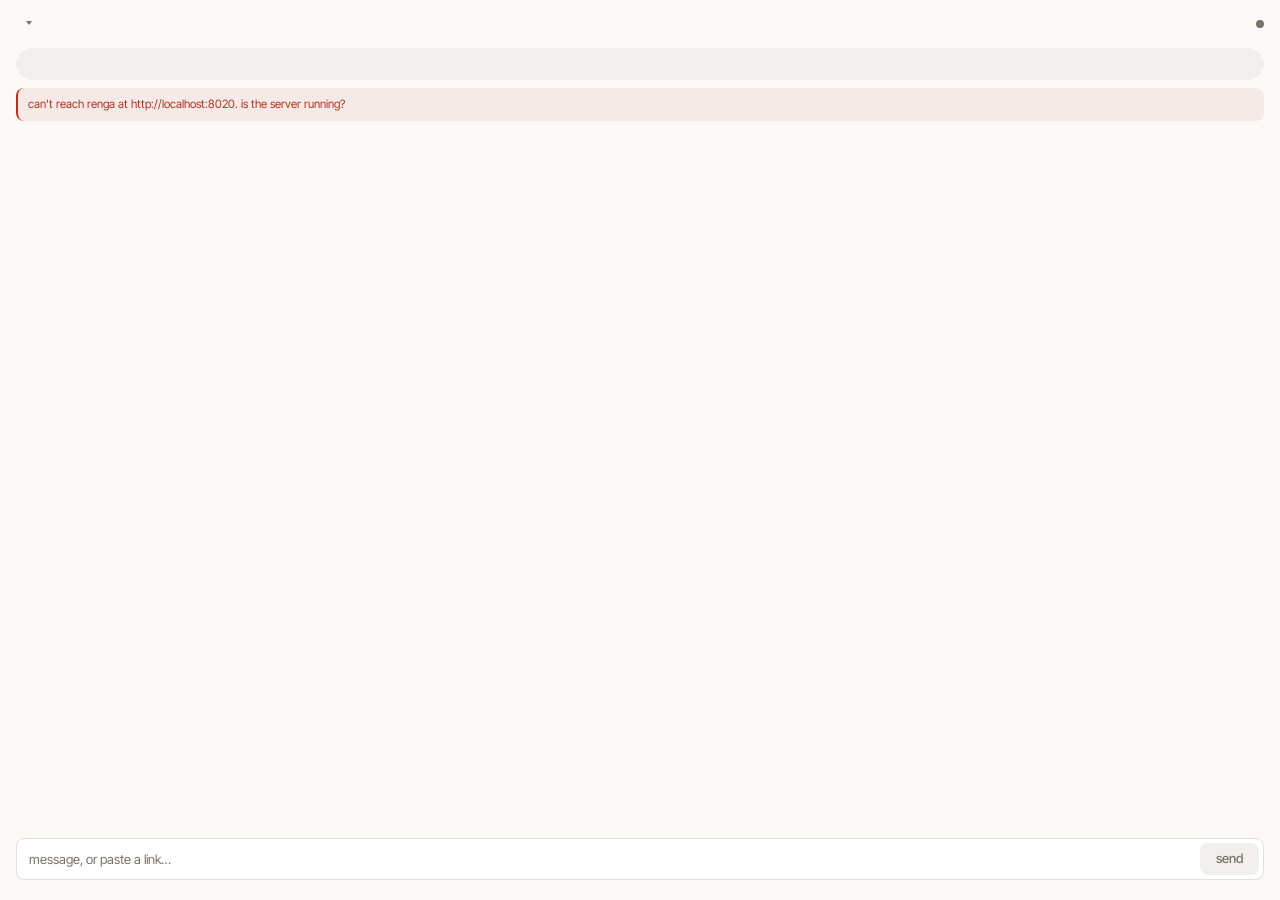
<file: extension/panel.html>
<!doctype html>
<html lang="en">
<head>
<meta charset="utf-8">
<meta name="viewport" content="width=device-width, initial-scale=1">
<title>renga</title>
<link rel="preconnect" href="https://fonts.googleapis.com">
<link rel="preconnect" href="https://fonts.gstatic.com" crossorigin>
<link href="https://fonts.googleapis.com/css2?family=Inter+Tight:wght@400;500;600&display=swap" rel="stylesheet">
<link rel="stylesheet" href="panel.css">
</head>
<body>

<!-- five regions stack down the panel. the header, the tabs and the live
     rail are pinned, the composer is pinned to the bottom and grows upward,
     and only the thread scrolls. -->
<header class="head">
  <label for="team" class="sr">team</label>
  <span class="title-wrap"><select id="team" class="title" disabled></select></span>
  <span class="conn" id="conn" title="connecting"><i></i><span class="sr">connecting</span></span>
  <button type="button" id="expand" class="icon-btn" title="open in a tab" aria-label="open in a tab" hidden>
    <svg viewBox="0 0 16 16" width="16" height="16" aria-hidden="true" fill="none"
         stroke="currentColor" stroke-width="1.5" stroke-linecap="round" stroke-linejoin="round">
      <path d="M6 2H2v4M10 14h4v-4M2 10v4h4M14 6V2h-4"/>
    </svg>
  </button>
</header>

<nav id="tabs" class="tabs" aria-label="rooms"></nav>

<!-- the live rail is built into here while a call is being captured, and
     removed from the dom when there is none. it never collapses to an
     empty state. -->
<div id="rail-slot"></div>

<!-- "hear the call without captions": the listener records the meet tab's audio (listen.js) -->
<div id="ears-slot"></div>

<div id="error" class="err" role="alert" hidden></div>

<div id="log" class="thread" aria-live="polite"></div>

<div id="thinking" class="thinking" role="status" aria-live="polite" hidden></div>

<form id="composer" class="composer">
  <div id="menu" class="menu" role="menu" aria-label="attach" hidden></div>
  <div class="row">
    <button type="button" id="attach" class="plus" aria-expanded="false" aria-controls="menu" aria-label="attach" hidden>
      <svg viewBox="0 0 16 16" width="16" height="16" aria-hidden="true" fill="none"
           stroke="currentColor" stroke-width="1.5" stroke-linecap="round">
        <path d="M8 3v10M3 8h10"/>
      </svg>
    </button>
    <label for="c-input" class="sr">message</label>
    <input type="text" id="c-input" placeholder="message, or paste a link…" autocomplete="off">
    <button type="submit" id="send" class="send" disabled>send</button>
  </div>
  <p id="dest" class="dest"></p>
</form>

<script src="panel.js"></script>
<script src="thinking.js"></script>
<script src="listen.js"></script>
</body>
</html>
</file>
<file: extension/panel.css>
/* the side panel, in the chat-panel design system (docs/chat-panel.md).
   tokens come in two layers:

   :root — shared with web/style.css, value for value. an extension can only
           load files from inside its own folder, so they're copied, and
           tests/test_extension.py fails if the two drift. the panel reads
           them as the source of its dark ramp; --sans, --mono, --radius and
           --ease belong to web/ and the panel overrides them below.
   body  — the panel's own system: space, radius, motion, the two group
           colours, and a surface/line/ink ramp. light is the base, dark
           follows the system, and data-theme="light|dark" on <body>
           overrides either way. none of it reaches web/, which the new
           design leaves untouched. */
:root {
  --night:        #0e1012;
  --night-raised: #16191c;
  --night-edge:   #23282c;
  --night-hover:  #1c2024;
  --oxblood:      #6e2222;
  --oxblood-lit:  #8a2c2c;
  --oxblood-deep: #4a1618;
  --brass:        #c9a227;
  --bone:         #e9e4da;
  --muted:        #9a948a;
  --faint:        #6f6a62;
  --hot:          #e0664f;

  --radius: 4px;
  --sans: 'IBM Plex Sans', system-ui, sans-serif;
  --mono: 'IBM Plex Mono', ui-monospace, monospace;
  --ease: cubic-bezier(.2, .7, .2, 1);
}

/* ------------------------------------------------------------- the system */
body {
  /* a doubling scale. component sizes snap to multiples of 8: 16px marks,
     24px avatars and icons, 32px buttons and input, 48px header. */
  --s0: 2px; --s1: 4px; --s2: 8px; --s3: 16px; --s4: 32px; --s5: 64px; --s6: 128px;

  --r0: 4px;   /* small marks and code */
  --r1: 8px;   /* buttons, chips, bubbles, input */
  --r2: 16px;  /* panel, menu, segmented container */

  /* three durations, two curves, nothing else. the default curve covers most
     of its distance early and settles; the overshoot is rationed to the
     attach menu and context chips so it stays meaningful. */
  --t-fast: 120ms; --t-base: 180ms; --t-slow: 260ms;
  --ease: cubic-bezier(.2, .8, .24, 1);
  --ease-pop: cubic-bezier(.34, 1.28, .52, 1);

  --ui: 'Inter Tight', system-ui, sans-serif;

  /* group identity, carried on avatars, the rail, send and the destination
     line. --live is the record dot and nothing else. */
  --research: #0F6E5C; --research-soft: #E0EFEA;
  --design:   #8B2F6B; --design-soft:   #F6E7F0;
  --live:     #C0392B;

  /* light ramp */
  --surface: #FBFAF8;
  --raised:  #ffffff;
  --hover:   #F2F0EC;
  --line:    #E4E0D9;
  --ink:     #1A1917;
  --ink-2:   #5E5A52;  /* 6.6:1 on --surface */
  --ink-3:   #77726A;  /* 4.6:1 on --surface */
  --danger:  #B3341F;

  /* ink on a group-coloured fill. the ramp inverts with the theme, so the
     surface colour is always the readable one. */
  --on-group: var(--surface);
  --group: var(--research); --group-soft: var(--research-soft);
}

/* the dark ramp is renga's own palette, with the faintest ink lifted off
   --faint so timestamps clear 4.5:1. written twice: once for the system
   preference, once for the explicit override. */
@media (prefers-color-scheme: dark) {
  body:not([data-theme="light"]) {
    --research: #54CFB1; --research-soft: #123028;
    --design:   #E58BC0; --design-soft:   #331226;
    --live:     #E8766A;
    --surface: var(--night);
    --raised:  var(--night-raised);
    --hover:   var(--night-hover);
    --line:    var(--night-edge);
    --ink:     var(--bone);
    --ink-2:   var(--muted);
    --ink-3:   #847E74;
    --danger:  var(--hot);
  }
}
body[data-theme="dark"] {
  --research: #54CFB1; --research-soft: #123028;
  --design:   #E58BC0; --design-soft:   #331226;
  --live:     #E8766A;
  --surface: var(--night);
  --raised:  var(--night-raised);
  --hover:   var(--night-hover);
  --line:    var(--night-edge);
  --ink:     var(--bone);
  --ink-2:   var(--muted);
  --ink-3:   #847E74;
  --danger:  var(--hot);
}

body[data-group="research"] { --group: var(--research); --group-soft: var(--research-soft); }
body[data-group="design"]   { --group: var(--design);   --group-soft: var(--design-soft); }

/* ------------------------------------------------------------------ base */
* { box-sizing: border-box; }
html, body { height: 100%; }
body {
  margin: 0; display: flex; flex-direction: column; height: 100dvh;
  min-width: 320px;  /* the design width is 384px; chrome lets the user drag it */
  background: var(--surface); color: var(--ink);
  font: 400 13px/1.5 var(--ui);
  -webkit-font-smoothing: antialiased;
}
button, input, select { font: inherit; color: inherit; }
button { cursor: pointer; }
:focus-visible { outline: 2px solid var(--group); outline-offset: 2px; }
.sr { position: absolute; width: 1px; height: 1px; overflow: hidden; clip: rect(0 0 0 0); white-space: nowrap; }
[hidden] { display: none !important; }
.nums { font-variant-numeric: tabular-nums; }

/* --------------------------------------------------------------- header */
.head { flex: none; display: flex; align-items: center; gap: var(--s2); height: 48px; padding: 0 var(--s3); }
.title-wrap { position: relative; display: flex; align-items: center; min-width: 0; }
.title-wrap::after {
  content: ''; position: absolute; right: 0; width: 0; height: 0; pointer-events: none;
  border: 3px solid transparent; border-top: 4px solid currentColor; opacity: .6;
}
.title {
  appearance: none; min-width: 0; max-width: 100%; padding: var(--s1) var(--s3) var(--s1) 0;
  border: 0; border-radius: var(--r0); background: none;
  font: 600 15px/1.2 var(--ui); letter-spacing: -.01em; color: var(--ink);
}
.title:disabled { color: var(--ink-3); }
.head .conn { margin-left: auto; }
.conn i {
  display: block; width: var(--s2); height: var(--s2); border-radius: 50%;
  background: var(--ink-3); transition: background var(--t-base) var(--ease);
}
.conn.on i { background: var(--group); }
.icon-btn {
  flex: none; display: grid; place-items: center; width: 24px; height: 24px;
  border: 0; border-radius: var(--r1); background: none; color: var(--ink-2);
  transition: background var(--t-fast) var(--ease), color var(--t-fast) var(--ease),
              transform var(--t-fast) var(--ease);
}
.icon-btn:hover { background: var(--hover); color: var(--ink); }
.icon-btn:active { transform: scale(.97); }

/* ----------------------------------------------------------------- tabs */
/* a segmented control: the panel is too narrow for a sidebar. */
.tabs {
  flex: none; display: flex; gap: var(--s0); height: 32px; margin: 0 var(--s3) var(--s2);
  padding: var(--s0); border-radius: var(--r2); background: var(--hover);
  /* two groups is the design. a team with more rooms than that scrolls
     rather than squeezing every tab down to nothing. */
  overflow-x: auto; scrollbar-width: none;
}
.tabs::-webkit-scrollbar { display: none; }
.tab {
  flex: 1 0 auto; min-width: 72px; max-width: 100%;
  display: flex; align-items: center; justify-content: center; gap: var(--s1);
  border: 0; border-radius: calc(var(--r2) - var(--s0)); background: none; color: var(--ink-2);
  font-weight: 500; padding: 0 var(--s2);
  transition: background var(--t-fast) var(--ease), color var(--t-fast) var(--ease);
}
.tab > span:first-child { overflow: hidden; text-overflow: ellipsis; white-space: nowrap; }
.tab:hover { color: var(--ink); }
.tab[aria-current="true"] { background: var(--raised); }
.tab[data-group="research"][aria-current="true"] { color: var(--research); }
.tab[data-group="design"][aria-current="true"] { color: var(--design); }
.tab .count {
  flex: none; min-width: 16px; height: 16px; padding: 0 var(--s1); border-radius: var(--s2);
  background: var(--ink-3); color: var(--surface);
  font: 500 11.5px/16px var(--ui); font-variant-numeric: tabular-nums;
}

/* ------------------------------------------------------------- live rail */
/* is the call being captured, and has anything happened. renders the same on
   every tab, and is absent from the dom when no call is running. */
.rail {
  display: flex; align-items: center; gap: var(--s2); width: calc(100% - var(--s3) * 2);
  height: 32px; margin: 0 var(--s3) var(--s2); padding: 0 var(--s2);
  border: 0; border-radius: var(--r1); background: var(--research-soft); color: var(--research);
  font-size: 11.5px; text-align: left;
  transition: filter var(--t-fast) var(--ease);
}
.rail:hover { filter: brightness(.97); }
.rail:active { transform: scale(.97); }
.rec {
  flex: none; width: 6px; height: 6px; border-radius: 50%; background: var(--live);
  animation: pulse 1.6s var(--ease) infinite;
}
.rail.off .rec { animation: none; background: var(--ink-3); }
.elapsed { flex: none; font-weight: 500; font-variant-numeric: tabular-nums; }
.rail .note { min-width: 0; overflow: hidden; text-overflow: ellipsis; white-space: nowrap; }
/* bars spread across whatever width is left, so the rail reads as one
   piece rather than a cluster on the left. the delays are set in js. */
.wave {
  flex: 1; display: flex; align-items: center; justify-content: space-between;
  min-width: 0; height: 12px; overflow: hidden;
}
.wave i {
  flex: 0 0 2px; height: 100%; border-radius: 1px; background: currentColor; opacity: .55;
  animation: wave 1.1s var(--ease) infinite;
}
.marks {
  flex: none; min-width: 16px; height: 16px; padding: 0 var(--s1); border-radius: var(--s2);
  background: var(--research); color: var(--on-group);
  font: 500 11.5px/16px var(--ui); font-variant-numeric: tabular-nums; text-align: center;
}
@keyframes pulse { 0%, 100% { opacity: 1; } 50% { opacity: .3; } }
@keyframes wave { 0%, 100% { transform: scaleY(.25); } 50% { transform: scaleY(1); } }

/* ---------------------------------------------------------------- errors */
/* in place, never a toast. */
.err {
  flex: none; margin: 0 var(--s3) var(--s2); padding: var(--s2) var(--s2) var(--s2) 10px;
  border-radius: var(--r1); border-left: var(--s0) solid var(--danger);
  background: color-mix(in srgb, var(--danger) 8%, var(--surface));
  color: var(--danger); font-size: 11.5px;
}

/* ---------------------------------------------------------------- thread */
.thread {
  flex: 1; display: flex; flex-direction: column; gap: var(--s3);
  overflow-y: auto; overscroll-behavior: contain; padding: var(--s2) var(--s3);
}
.thread::-webkit-scrollbar { width: var(--s2); }
.thread::-webkit-scrollbar-thumb { background: var(--line); border-radius: var(--r0); border: 3px solid var(--surface); }
.empty { color: var(--ink-3); padding: var(--s3) 0; }

.av {
  flex: none; width: 24px; height: 24px; border-radius: 50%; display: grid; place-items: center;
  background: var(--group-soft); color: var(--group);
  font: 500 11.5px/1 var(--ui); user-select: none;
}
.av.lead { background: var(--group); color: var(--on-group); }
.av.me { background: none; box-shadow: inset 0 0 0 1px var(--line); color: var(--ink-2); }

.msg { display: grid; grid-template-columns: 24px 1fr; column-gap: var(--s2); }
.msg.cont { margin-top: calc(var(--s1) - var(--s3)); }
.msg.cont .av { visibility: hidden; height: 0; }
.msg .meta { display: flex; align-items: baseline; gap: var(--s2); }
.msg .who { font-weight: 600; }
.msg .mention { font-weight: 600; color: var(--group); }
.msg .time { margin-left: auto; flex: none; font-size: 11.5px; color: var(--ink-3); font-variant-numeric: tabular-nums; }
.msg .tx { white-space: pre-wrap; word-break: break-word; }

.sys { display: flex; align-items: center; gap: var(--s2); padding-left: var(--s4); font-size: 11.5px; color: var(--ink-2); }
.sys::before { content: ''; width: 5px; height: 5px; border-radius: 50%; background: var(--ink-3); flex: none; }
.sys.done::before { background: var(--group); }
.sys.fail { color: var(--danger); }
.sys.fail::before { background: var(--danger); }
.sys b { font-weight: 500; color: var(--ink); }

/* what the screen agent saw */
.seen { display: flex; flex-direction: column; gap: var(--s1); }
.seen .shot {
  display: block; margin-left: var(--s4); border: 1px solid var(--line);
  border-radius: var(--r1); overflow: hidden;
  transition: border-color var(--t-fast) var(--ease);
}
.seen .shot:hover { border-color: var(--ink-3); }
.seen img { display: block; width: 100%; height: auto; }

/* delegation and questions */
.card {
  margin-top: var(--s1); padding: var(--s2) 10px; border: 1px solid var(--line);
  border-left: var(--s0) solid var(--group); border-radius: var(--r1); background: var(--raised);
}
.card .card-label { font-weight: 500; font-size: 11.5px; color: var(--group); margin-bottom: var(--s0); }
.card button.jump {
  margin-top: var(--s1); padding: 0; border: 0; background: none; color: var(--group); font-weight: 500;
}
.card button.jump:hover { text-decoration: underline; text-underline-offset: 3px; }
.card.ask .card-label { color: var(--ink); }
.opts { display: flex; flex-wrap: wrap; gap: var(--s1); margin-top: var(--s2); }
.opts button, .opts input {
  min-height: var(--s4); padding: var(--s1) var(--s2); border-radius: var(--r1);
  border: 1px solid var(--line); background: var(--surface);
  transition: border-color var(--t-fast) var(--ease);
}
.opts button:hover { border-color: var(--group); }
.opts button:active { transform: scale(.97); }
.opts input { flex: 1; min-width: 120px; }
.answered { margin-top: var(--s1); font-size: 11.5px; font-weight: 500; color: var(--group); }

/* -------------------------------------------------------------- composer */
.composer { flex: none; position: relative; margin: 0 var(--s3) var(--s3); }
.composer .row {
  display: flex; align-items: center; gap: var(--s1); padding: var(--s1);
  border: 1px solid var(--line); border-radius: var(--r1); background: var(--raised);
  transition: border-color var(--t-fast) var(--ease);
}
.composer .row:focus-within { border-color: var(--group); }
.composer input {
  flex: 1; min-width: 0; height: var(--s4); border: 0; background: none;
  padding: 0 var(--s2); outline: 0;
}
.composer input::placeholder { color: var(--ink-3); }

.plus {
  flex: none; display: grid; place-items: center; width: var(--s4); height: var(--s4);
  border: 0; border-radius: var(--r1); background: none; color: var(--ink-2);
  transition: background var(--t-fast) var(--ease), color var(--t-fast) var(--ease),
              transform var(--t-base) var(--ease);
}
.plus:hover { background: var(--hover); color: var(--ink); }
.plus[aria-expanded="true"] { transform: rotate(45deg); color: var(--ink); }

.send {
  flex: none; height: var(--s4); padding: 0 var(--s3); border: 0; border-radius: var(--r1);
  background: var(--group); color: var(--on-group); font-weight: 500;
  transition: background var(--t-base) var(--ease), color var(--t-base) var(--ease),
              transform var(--t-base) var(--ease);
}
.send:hover:not(:disabled) { filter: brightness(1.08); }
.send:active:not(:disabled) { transform: scale(.97); }
.send:disabled { background: var(--hover); color: var(--ink-3); cursor: default; }

/* which group receives the message. said twice: here and in send's colour. */
.dest { margin: var(--s1) 0 0; padding: 0 var(--s1); font-size: 11.5px; color: var(--ink-2); }
.dest b { font-weight: 500; color: var(--group); }

/* the attach menu: what paste can't do. */
.menu {
  position: absolute; left: 0; bottom: calc(100% + var(--s1)); z-index: 2;
  min-width: 200px; padding: var(--s1); border: 1px solid var(--line);
  border-radius: var(--r2); background: var(--raised);
  box-shadow: 0 8px 24px color-mix(in srgb, var(--ink) 12%, transparent);
  transform-origin: bottom center; animation: pop var(--t-base) var(--ease-pop);
}
.menu button {
  display: flex; align-items: center; gap: var(--s2); width: 100%; min-height: var(--s4);
  padding: 0 var(--s2); border: 0; border-radius: var(--r1); background: none; text-align: left;
  transition: background var(--t-fast) var(--ease);
}
.menu button:hover { background: var(--hover); }
.menu button:disabled { color: var(--ink-3); cursor: default; }
.menu .note { margin-left: auto; font-size: 11.5px; color: var(--ink-3); }
@keyframes pop { from { opacity: 0; transform: translateY(var(--s2)) scale(.96); } }

/* messages fade and rise as they land, staggered, so the thread reads as
   agents answering rather than a pane appearing. nothing animates on a tab
   switch, and the panel's own chrome never animates after first mount. */
.msg, .sys, .seen { animation: in var(--t-base) var(--ease) backwards; }
@keyframes in { from { opacity: 0; transform: translateY(var(--s2)); } }

@media (prefers-reduced-motion: reduce) {
  *, *::before, *::after {
    animation-duration: 1ms !important; animation-iteration-count: 1 !important;
    transition-duration: 1ms !important;
  }
  /* the waveform becomes a static bar. the clock still ticks: that's
     information, not decoration. */
  .wave { height: var(--s0); background: currentColor; opacity: .55; border-radius: 1px; }
  .wave i { display: none; }
}

/* ---------------------------------------------------------------- thinking */
/* who is working on a reply, above the composer: faces, a line, three dots */
.thinking {
  flex: none; display: flex; align-items: center; gap: 8px;
  color: var(--ink-2); animation: in var(--t-base) var(--ease);
}
.thinking-faces { display: flex; }
.thinking-faces .av + .av { margin-left: -6px; box-shadow: 0 0 0 2px var(--surface); }
.thinking .dots { display: inline-flex; gap: 3px; align-items: center; height: 16px; }
.thinking .dots i {
  width: 5px; height: 5px; border-radius: 50%; background: var(--group);
  animation: think 1.2s var(--ease) infinite;
}
.thinking .dots i:nth-child(2) { animation-delay: .15s; }
.thinking .dots i:nth-child(3) { animation-delay: .3s; }
@keyframes think {
  0%, 60%, 100% { transform: translateY(0); opacity: .35; }
  30% { transform: translateY(-4px); opacity: 1; }
}
@media (prefers-reduced-motion: reduce) {
  .thinking .dots i { animation: none; opacity: .7; }
}
body > .thinking { padding: 0 var(--s3) var(--s2); }

/* what an agent made, under its message: svgs as the image, the rest as tiles */
.work-files { display: grid; grid-template-columns: repeat(2, 1fr); gap: var(--s2); margin-top: var(--s2); }
.file {
  display: flex; flex-direction: column; overflow: hidden; text-decoration: none; color: inherit;
  border: 1px solid var(--line); border-radius: var(--r1); background: var(--raised);
  transition: border-color var(--t-fast) var(--ease);
}
.file:hover { border-color: var(--ink-3); }
.file-view { aspect-ratio: 4 / 3; overflow: hidden; display: grid; place-items: center; background: var(--surface); }
.file-view img { display: block; max-width: 100%; max-height: 100%; }
.file-view.doc { font-weight: 600; font-size: 15px; color: var(--group); }
.file-name {
  padding: var(--s1) var(--s2); border-top: 1px solid var(--line); color: var(--ink-2); font-size: 11.5px;
  white-space: nowrap; overflow: hidden; text-overflow: ellipsis;
}

/* who is working on a reply, above the composer: faces, a line, three dots */
.thinking {
  flex: none; display: flex; align-items: center; gap: var(--s2);
  padding: var(--s1) var(--s3) var(--s2); color: var(--ink-2); font-size: 11.5px;
  animation: in var(--t-base) var(--ease);
}
.thinking-faces { display: flex; }
.thinking-faces .av + .av { margin-left: -6px; box-shadow: 0 0 0 2px var(--surface); }
.thinking .dots { display: inline-flex; gap: 3px; align-items: center; height: 16px; }
.thinking .dots i {
  width: 5px; height: 5px; border-radius: 50%; background: var(--group);
  animation: think 1.2s var(--ease) infinite;
}
.thinking .dots i:nth-child(2) { animation-delay: .15s; }
.thinking .dots i:nth-child(3) { animation-delay: .3s; }
@keyframes think {
  0%, 60%, 100% { transform: translateY(0); opacity: .35; }
  30% { transform: translateY(-4px); opacity: 1; }
}
@media (prefers-reduced-motion: reduce) {
  .thinking .dots i { animation: none; opacity: .7; }
}
</file>
